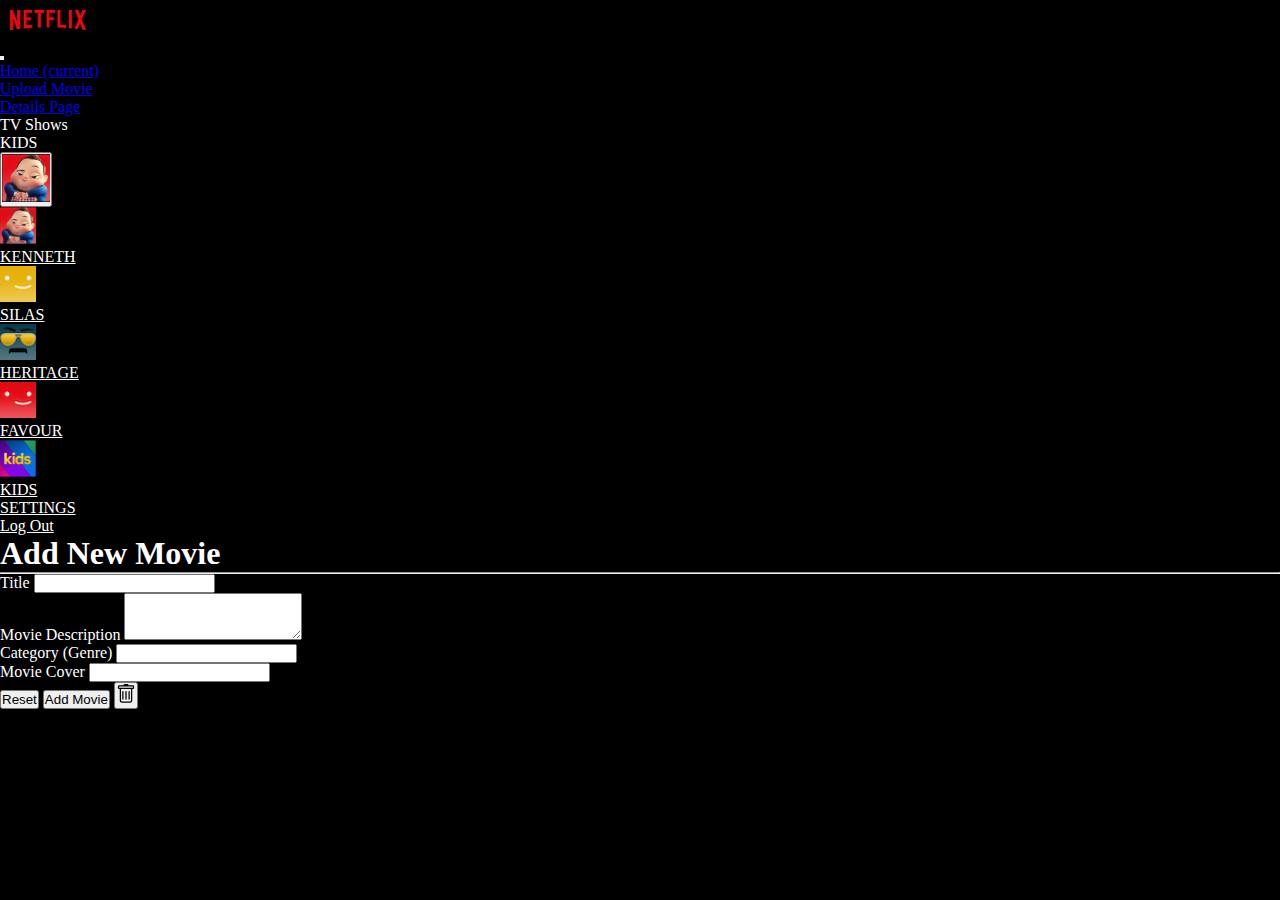
<file: backoffice.html>
<!DOCTYPE html>
<html lang="en">
  <head>
    <!-- Required meta tags -->
    <meta charset="utf-8" />
    <meta name="viewport" content="width=device-width, initial-scale=1" />

    <!-- Bootstrap CSS -->
    <link
      href="https://cdn.jsdelivr.net/npm/bootstrap@5.1.3/dist/css/bootstrap.min.css"
      rel="stylesheet"
      integrity="sha384-1BmE4kWBq78iYhFldvKuhfTAU6auU8tT94WrHftjDbrCEXSU1oBoqyl2QvZ6jIW3"
      crossorigin="anonymous"
    />
    <link rel="stylesheet" href="./css/styles.css" />
    <title>Hello, world!</title>
    <style>
      .validated input:invalid,
      .validated textarea:invalid {
        border-color: red;
      }
      /* .validated input:valid,
      .validated textarea:valid {
        border-color: greenyellow;
      } */
    </style>
  </head>
  <body>
    <div class="container-fluid">
    <nav class="navbar navbar-expand-lg navbar-dark dark-bg ">
      <div>
        <a class="navbar-brand" href="index.html"
          ><img class="netflix-logo" src="./assets/netflix_logo.png" alt=""
        /></a>
      </div>
      <button
        class="navbar-toggler"
        type="button"
        data-toggle="collapse"
        data-target="#navbarScroll"
        aria-controls="navbarScroll"
        aria-expanded="false"
        aria-label="Toggle navigation"
      >
        <span class="navbar-toggler-icon"></span>
      </button>
      <div class="collapse navbar-collapse justify-content-between" id="navbarScroll">
        <ul
          class="navbar-nav mr-auto my-2 my-lg-0 navbar-nav-scroll"
          style="max-height: 100px"
        >
          <li class="nav-item ">
            <a class="nav-link" href="./index.html"
              >Home <span class="sr-only">(current)</span></a
            >
          </li>
          <li class="nav-item active">
            <a class="nav-link" href="./backoffice.html">Upload Movie</a>
          </li>
          </li>
          <li class="nav-item ">
            <a class="nav-link" href="./details.html">Details Page</a>
          </li>
          <li class="nav-item">
            <a class="nav-link ">TV Shows</a>
          </li>
        </ul>
        <div class="d-flex align-items-center">
          <div><ion-icon class="lead pt-1 text-white" name="search"></ion-icon></div>
          <p class="my-0 ml-3 text-white">KIDS</p>
          <ion-icon  class="lead ml-3 text-white" name="notifications"></ion-icon>
          <div class="d-flex">
            <div class="dropdown mr-1">
              <button type="button" class="ml-3 btn btn-dark dropdown-toggle" id="dropdownMenuOffset" data-toggle="dropdown" aria-expanded="false" data-offset="10,20">
                 <img class="rounded" src="./assets/avatar.png" alt="a kid image"
                   height="48px" width="48px">
              </button>
              <div class="dropdown-menu dropdown-menu-dark" aria-labelledby="dropdownMenuOffset">
                <a class="dropdown-item" href="profile.html">
                  <div class="d-flex align-items-center">
                  <img class="rounded" src="./assets/avatar.png" width="36px" alt=""> <p class="mb-0 ml-2">KENNETH</p>
                </div></a>
                <a class="dropdown-item" href="profile2.html">
                  <div class="d-flex align-items-center">
                  <img class="rounded" src="./assets/media/avatar.png" width="36px" alt=""> <p class="mb-0 ml-2">SILAS</p>
                </div></a>
                <a class="dropdown-item" href="profile3.html">
                  <div class="d-flex align-items-center">
                  <img class="rounded" src="./assets/media/avatar2.png" width="36px" alt=""> <p class="mb-0 ml-2">HERITAGE</p>
                </div></a>
                <a class="dropdown-item" href="profile4.html">
                  <div class="d-flex align-items-center">
                  <img class="rounded" src="./assets/media/avatar3.png" width="36px" alt=""> <p class="mb-0 ml-2">FAVOUR</p>
                </div></a>
                <a class="dropdown-item" href="#">
                  <div class="d-flex align-items-center">
                  <img class="rounded" src="./assets/kids_icon.png" width="36px" alt=""> <p class="mb-0 ml-2">KIDS</p>
                </div></a>
                <a class="dropdown-item" href="setting.html">SETTINGS</a>
                <div class="dropdown-divider"></div>
                <a class="dropdown-item" href="#">Log Out</a>
              </div>
            </div>
          <!-- <button class="btn btn-outline-success" type="submit">Search</button> -->
        </div>
      </div>
  </nav>
</div>
    <div class="container">
      <div class="row justify-content-center">
        <h1 class="fst-italic">Add New Movie</h1>
        <hr />
        <div class="alert-box" role="alert"></div>
        <div class="col-10">
          <form onsubmit="AddMovies(event)">
            <div class="mb-3">
              <label for="name" class="form-label">Title</label>
              <input type="text" class="form-control" id="title" required />
            </div>
            <div class="mb-3">
              <label for="movie-description" class="form-label"
                >Movie Description</label
              >
              <textarea
                class="form-control"
                id="movie-description"
                rows="3"
                required
              ></textarea>
            </div>
            <div class="mb-3">
              <label for="category" class="form-label">Category (Genre)</label>
              <input type="text" class="form-control" id="category" required />
            </div>
           
            <div class="mb-3">
              <label for="movie-cover" class="form-label">Movie Cover</label>
              <input type="text" class="form-control" id="movie-cover" required />
            </div>
            <button type="reset" class="btn btn-light">Reset</button>
            <button
              type="submit"
              class="btn btn-primary btn-add"
              onclick="validate(event)"
            >
              Add Movie
            </button>
            <button
              type="button"
              class="btn btn-danger float-end d-none del-btn"
              onclick="handleDelete()"
            >
              <svg
                xmlns="http://www.w3.org/2000/svg"
                width="20"
                height="20"
                fill="currentColor"
                class="bi bi-trash"
                viewBox="0 0 16 16"
              >
                <path
                  d="M5.5 5.5A.5.5 0 0 1 6 6v6a.5.5 0 0 1-1 0V6a.5.5 0 0 1 .5-.5zm2.5 0a.5.5 0 0 1 .5.5v6a.5.5 0 0 1-1 0V6a.5.5 0 0 1 .5-.5zm3 .5a.5.5 0 0 0-1 0v6a.5.5 0 0 0 1 0V6z"
                />
                <path
                  fill-rule="evenodd"
                  d="M14.5 3a1 1 0 0 1-1 1H13v9a2 2 0 0 1-2 2H5a2 2 0 0 1-2-2V4h-.5a1 1 0 0 1-1-1V2a1 1 0 0 1 1-1H6a1 1 0 0 1 1-1h2a1 1 0 0 1 1 1h3.5a1 1 0 0 1 1 1v1zM4.118 4 4 4.059V13a1 1 0 0 0 1 1h6a1 1 0 0 0 1-1V4.059L11.882 4H4.118zM2.5 3V2h11v1h-11z"
                />
              </svg>
            </button>
          </form>
        </div>
      </div>
    </div>
    <script
    src="https://cdn.jsdelivr.net/npm/jquery@3.5.1/dist/jquery.slim.min.js"
    integrity="sha384-DfXdz2htPH0lsSSs5nCTpuj/zy4C+OGpamoFVy38MVBnE+IbbVYUew+OrCXaRkfj"
    crossorigin="anonymous"
  ></script>
  <script
    src="https://cdn.jsdelivr.net/npm/bootstrap@4.6.1/dist/js/bootstrap.bundle.min.js"
    integrity="sha384-fQybjgWLrvvRgtW6bFlB7jaZrFsaBXjsOMm/tB9LTS58ONXgqbR9W8oWht/amnpF"
    crossorigin="anonymous"
  ></script>
    <script
      src="https://cdn.jsdelivr.net/npm/bootstrap@5.1.3/dist/js/bootstrap.bundle.min.js"
      integrity="sha384-ka7Sk0Gln4gmtz2MlQnikT1wXgYsOg+OMhuP+IlRH9sENBO0LRn5q+8nbTov4+1p"
      crossorigin="anonymous"
    ></script>
    <script src="./backoffice.js"></script>
  </body>
</html>
</file>
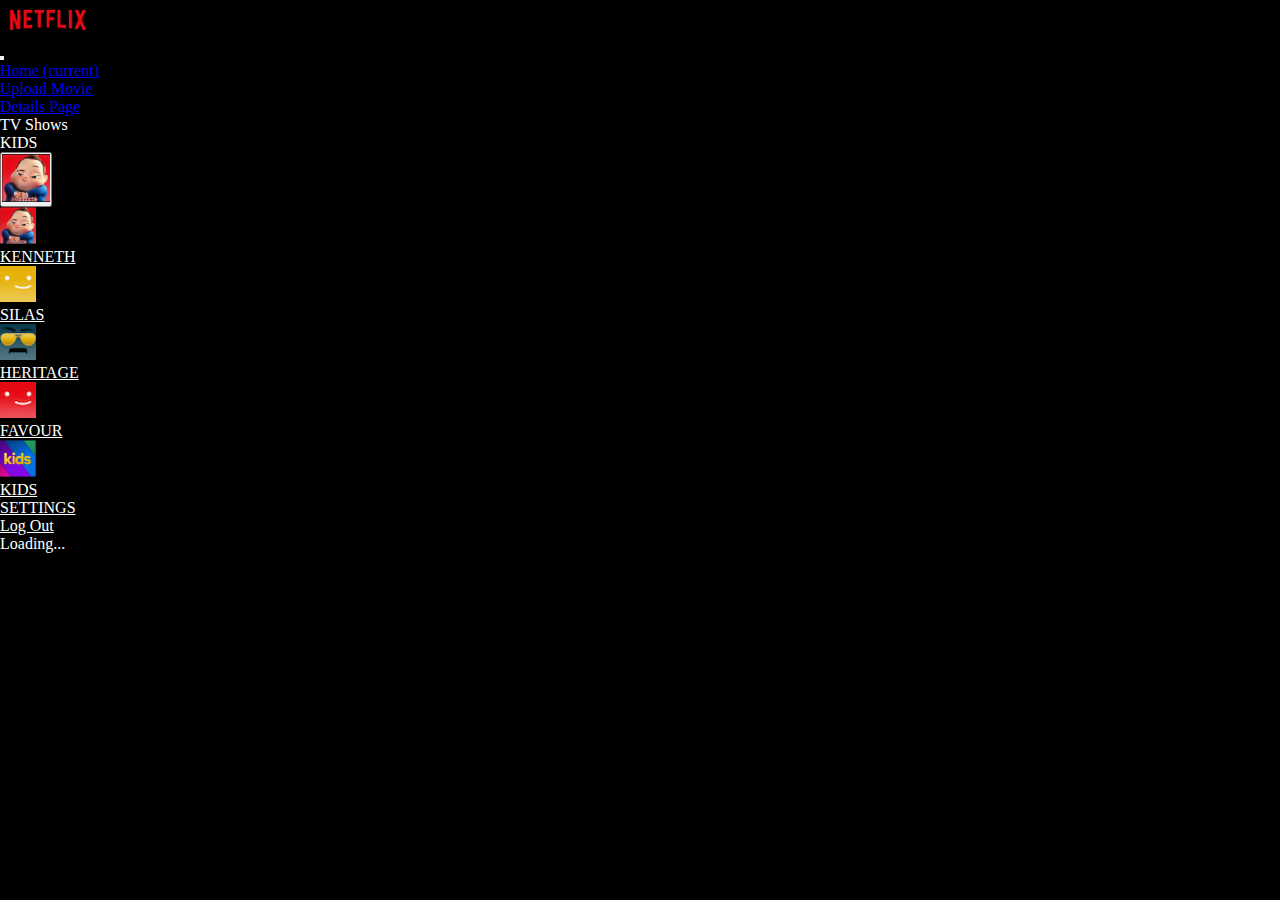
<file: details.html>
<!DOCTYPE html>
<html lang="en">
  <head>
    <!-- Required meta tags -->
    <meta charset="utf-8" />
    <meta name="viewport" content="width=device-width, initial-scale=1" />

    <!-- Bootstrap CSS -->
    <link
      href="https://cdn.jsdelivr.net/npm/bootstrap@5.1.3/dist/css/bootstrap.min.css"
      rel="stylesheet"
      integrity="sha384-1BmE4kWBq78iYhFldvKuhfTAU6auU8tT94WrHftjDbrCEXSU1oBoqyl2QvZ6jIW3"
      crossorigin="anonymous"
    />
    <link rel="stylesheet" href="./css/styles.css" />
    <style>
      .container img{
        width: 100%;
        max-height: 35vh;
        object-fit: cover;
      }
      h1{
        text-transform: capitalize;
      }
    </style>
    <title>Details</title>
  </head>
  <body>
    <div class="container-fluid">
      <nav class="navbar navbar-expand-lg navbar-dark dark-bg">
        <div>
          <a class="navbar-brand" href="index.html"
            ><img class="netflix-logo" src="./assets/netflix_logo.png" alt=""
          /></a>
        </div>
        <button
          class="navbar-toggler"
          type="button"
          data-toggle="collapse"
          data-target="#navbarScroll"
          aria-controls="navbarScroll"
          aria-expanded="false"
          aria-label="Toggle navigation"
        >
          <span class="navbar-toggler-icon"></span>
        </button>
        <div class="collapse navbar-collapse justify-content-between" id="navbarScroll">
          <ul
            class="navbar-nav mr-auto my-2 my-lg-0 navbar-nav-scroll"
            style="max-height: 100px"
          >
            <li class="nav-item ">
              <a class="nav-link" href="index.html"
                >Home <span class="sr-only">(current)</span></a
              >
            </li>
            <li class="nav-item ">
              <a class="nav-link" href="./backoffice.html">Upload Movie</a>
            </li>
            </li>
            <li class="nav-item active">
              <a class="nav-link" href="./details.html">Details Page</a>
            </li>
            <li class="nav-item">
              <a class="nav-link ">TV Shows</a>
            </li>
          </ul>
          <div class="d-flex align-items-center">
            <div><ion-icon class="lead pt-1 text-white" name="search"></ion-icon></div>
            <p class="my-0 ml-3 text-white">KIDS</p>
            <ion-icon  class="lead ml-3 text-white" name="notifications"></ion-icon>
            <div class="d-flex">
              <div class="dropdown mr-1">
                <button type="button" class="ml-3 btn btn-dark dropdown-toggle" id="dropdownMenuOffset" data-toggle="dropdown" aria-expanded="false" data-offset="10,20">
                   <img class="rounded" src="./assets/avatar.png" alt="a kid image"
                     height="48px" width="48px">
                </button>
                <div class="dropdown-menu dropdown-menu-dark" aria-labelledby="dropdownMenuOffset">
                  <a class="dropdown-item" href="profile.html">
                    <div class="d-flex align-items-center">
                    <img class="rounded" src="./assets/avatar.png" width="36px" alt=""> <p class="mb-0 ml-2">KENNETH</p>
                  </div></a>
                  <a class="dropdown-item" href="profile2.html">
                    <div class="d-flex align-items-center">
                    <img class="rounded" src="./assets/media/avatar.png" width="36px" alt=""> <p class="mb-0 ml-2">SILAS</p>
                  </div></a>
                  <a class="dropdown-item" href="profile3.html">
                    <div class="d-flex align-items-center">
                    <img class="rounded" src="./assets/media/avatar2.png" width="36px" alt=""> <p class="mb-0 ml-2">HERITAGE</p>
                  </div></a>
                  <a class="dropdown-item" href="profile4.html">
                    <div class="d-flex align-items-center">
                    <img class="rounded" src="./assets/media/avatar3.png" width="36px" alt=""> <p class="mb-0 ml-2">FAVOUR</p>
                  </div></a>
                  <a class="dropdown-item" href="#">
                    <div class="d-flex align-items-center">
                    <img class="rounded" src="./assets/kids_icon.png" width="36px" alt=""> <p class="mb-0 ml-2">KIDS</p>
                  </div></a>
                  <a class="dropdown-item" href="setting.html">SETTINGS</a>
                  <div class="dropdown-divider"></div>
                  <a class="dropdown-item" href="#">Log Out</a>
                </div>
              </div>
            <!-- <button class="btn btn-outline-success" type="submit">Search</button> -->
          </div>
        </div>
    </nav>
    </div>
    <section >
<div class="container details">
  <div class="text-center">
    <div class="spinner-grow" style="width: 3rem; height: 3rem;" role="status">
      <span class="visually-hidden">Loading...</span>
    </div>
  </div>
  <!-- <img src="https://via.placeholder.com/350" alt="">
  <h1>harry potter</h1>
  <span>description</span>
  <p>Category</p>
  <p>Uploaded:</p>
  <p>Last Edited:</p>
  <a class="btn btn-secondary">Edit Movie</a> -->
</div>
    </section>

    <script
      src="https://cdn.jsdelivr.net/npm/jquery@3.5.1/dist/jquery.slim.min.js"
      integrity="sha384-DfXdz2htPH0lsSSs5nCTpuj/zy4C+OGpamoFVy38MVBnE+IbbVYUew+OrCXaRkfj"
      crossorigin="anonymous"
    ></script>
    <script
      src="https://cdn.jsdelivr.net/npm/bootstrap@4.6.1/dist/js/bootstrap.bundle.min.js"
      integrity="sha384-fQybjgWLrvvRgtW6bFlB7jaZrFsaBXjsOMm/tB9LTS58ONXgqbR9W8oWht/amnpF"
      crossorigin="anonymous"
    ></script>
    <script
      src="https://cdn.jsdelivr.net/npm/bootstrap@5.1.3/dist/js/bootstrap.bundle.min.js"
      integrity="sha384-ka7Sk0Gln4gmtz2MlQnikT1wXgYsOg+OMhuP+IlRH9sENBO0LRn5q+8nbTov4+1p"
      crossorigin="anonymous"
    ></script>
    <script>
      const id = new URLSearchParams(location.search).get("id")
      
      const headers = new Headers({
  "Content-Type": "application/json",
  Authorization:
    "Bearer eyJhbGciOiJIUzI1NiIsInR5cCI6IkpXVCJ9.eyJfaWQiOiI2MDgxN2M1ZWU3ODE4NzAwMTVjMjY3YTgiLCJpYXQiOjE2NDk5Njc2NjEsImV4cCI6MTY1MTE3NzI2MX0.bJ-a8RydRHuvCgXmMewdmveQbMkVWZnCshZjuA2SYwQ",
});
const url = "https://striveschool-api.herokuapp.com/api/movies/" + id;

const displayEditPage = async ()=>{
  
const response = await fetch(url, {
  method: "PUT",
  headers
})
const movie = await response.json()
const details = document.querySelector(".details")
details.innerHTML= `<img src="${movie.imageUrl}" alt="">
  <h1>${movie.name}</h1>
  <h5 class="text-decoration-underline"> Movie Description: </h5>
  <span>${movie.description}</span>
  <p>${movie.category}</p>
  <p>Uploaded: ${new Date(movie.createdAt).toLocaleString()}</p>
  <p>Last Edited: ${new Date(movie.updatedAt).toLocaleString()}</p>
  <a href="backoffice.html?id=${movie._id}" class="btn btn-secondary">Edit Movie</a>`
}


window.onload = ()=>{
  displayEditPage()
}









    </script>
  </body>
</html>
</file>
<file: css/styles.css>
* {
  margin: 0;
  padding: 0;
  box-sizing: border-box;
}
body {
  color: #fff !important;
  background-color: black !important;
}
.netflix-logo {
  max-width: 96px;
}
.list-icon,
.app-icon {
  border: 1px solid #fff;
  padding: 12px;
}
.card {
  transition: all 0.3s;
}
.card:hover {
  transform: scale(1.1);
  opacity: 0.7;
}
.card-img-top {
  width: 220px;
  height: 170px;
  object-fit: cover;
}
.dark-bg {
  background-color: black !important;
}
.main-body {
  min-height: calc(100vh - 300px) !important;
}
.social-icons {
  gap: 16px;
}
.dropdown-menu {
  border-radius: 11px;
  left: -100px !important;
  background-color: black !important;
}
.dropdown-menu a {
  color: #fff;
}
.icon {
  font-size: 32px;
}
footer {
  margin-top: 100px;
}
</file>
